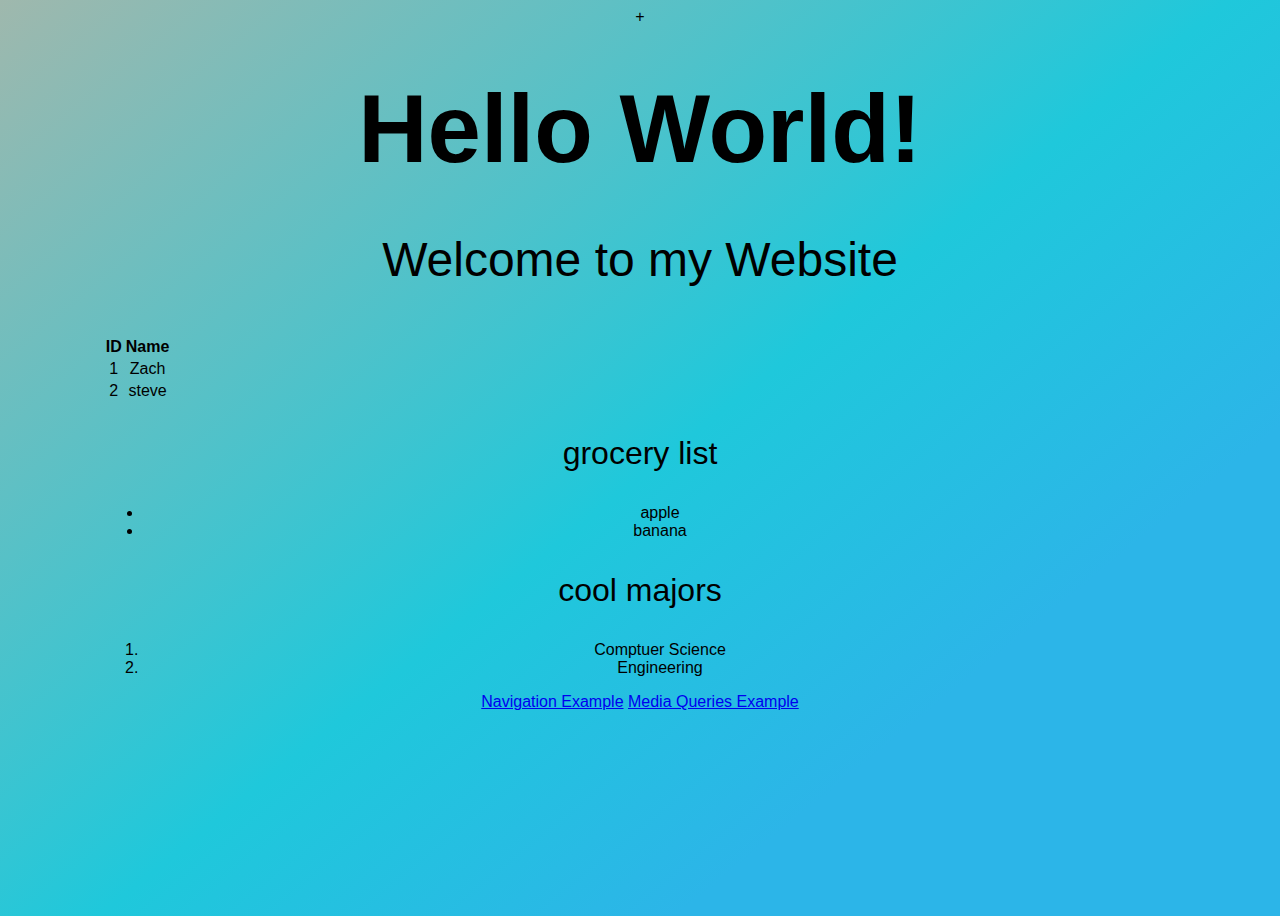
<file: helloworld.html>
<!DOCTYPE html>
<html lang="en">
<head>
    <meta charset="UTF-8">
    <meta name="viewport" content="width=device-width, initial-scale=1.0">
    <meta http-equiv="X-UA-Compatible" content="ie=edge">
    <title>My Website</title>
    <link rel="stylesheet" href="style.css">+
</head> 
<body>
    <div id="wrapper">
            <h1 id="link">Hello World!</h1>

            <p>Welcome to my Website</p>
        
            <!-- begin table -->
            <table>
                <tr>
                    <th>ID</th>
                    <th>Name</th>
                </tr>
                <tr>
                    <td>1</td>
                    <td>Zach</td>
                </tr>
                <tr>
                    <td>2</td>
                    <td>steve</td>
                </tr>
            </table>
            <!-- end table -->
        
            <!-- unordered list -->
            <p class="small">grocery list</p>
            <ul>
                <li>apple</li>
                <li>banana</li>
            </ul>
        
            <!-- ordered list -->
            <p class="small">cool majors</p>
            <ol>
                <li>Comptuer Science</li>
                <li>Engineering</li>
            </ol>

            <a href="nav.html">Navigation Example</a>
            <a href="media_queries.html">Media Queries Example</a>
    </div>
</body>
<script>

    document.addEventListener("DOMContentLoaded", function(){

        document.addEventListener('click', function(e){

            if (event.target.matches("#link")){
                window.open("https://www.google.com/");
            }

        });
    });

</script>
</html>
</file>
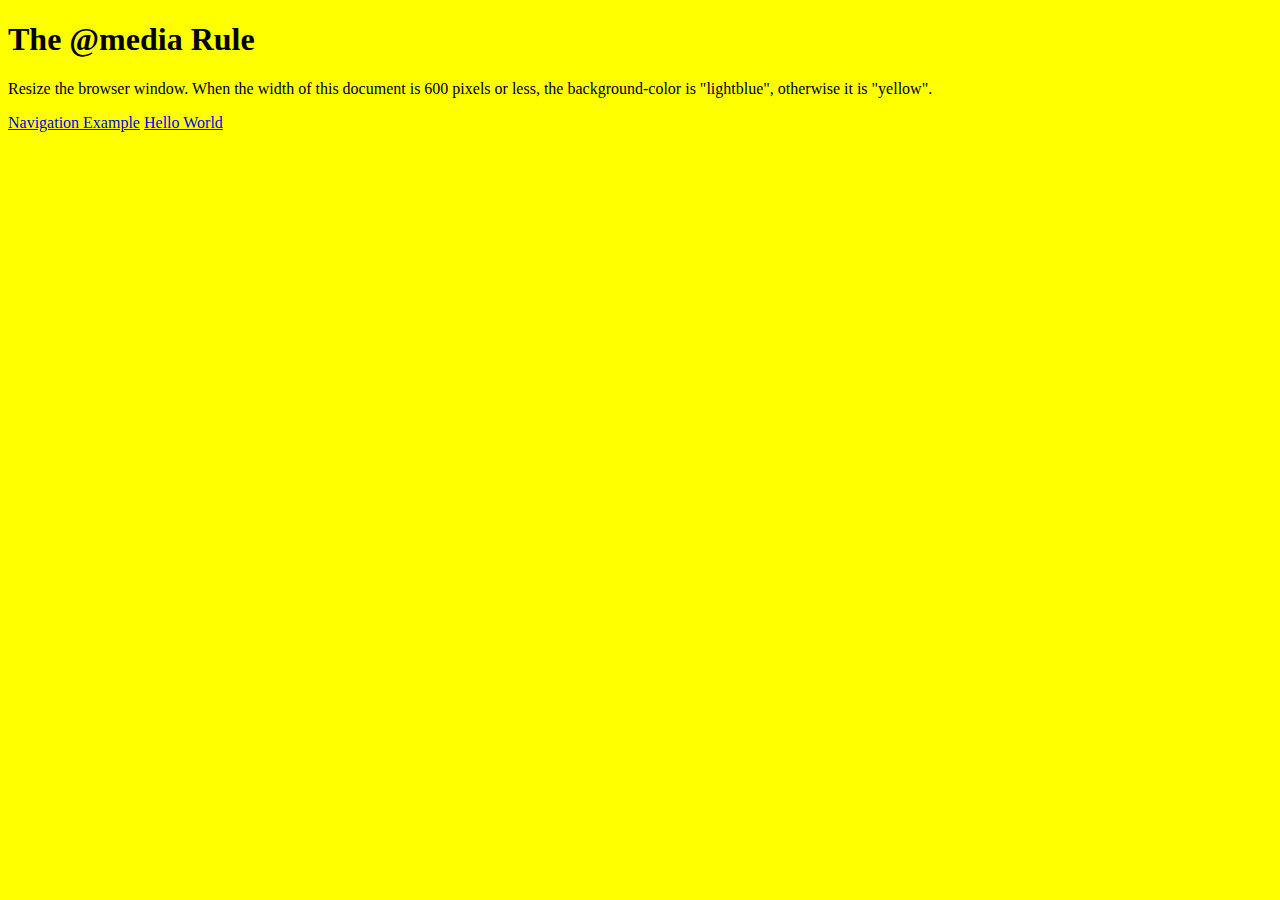
<file: media_queries.html>
<!DOCTYPE html>
<html lang="en">

<head>
    <meta charset="UTF-8">
    <meta name="viewport" content="width=device-width, initial-scale=1.0">
    <meta http-equiv="X-UA-Compatible" content="ie=edge">
    <title>Media Queries</title>
    <style>
        body {
            background-color: yellow;
        }

        @media only screen and (max-width: 500px) {
            body {
                background-color: blue;
            }
        }
    </style>
</head>

<body>
    <h1>The @media Rule</h1>

    <p>
        Resize the browser window. When the width of this document is 600 pixels or less, the background-color is
        "lightblue", otherwise it is "yellow".
    </p>
    <a href="nav.html">Navigation Example</a>
    <a href="helloworld.html">Hello World</a>
</body>

</html>
</file>
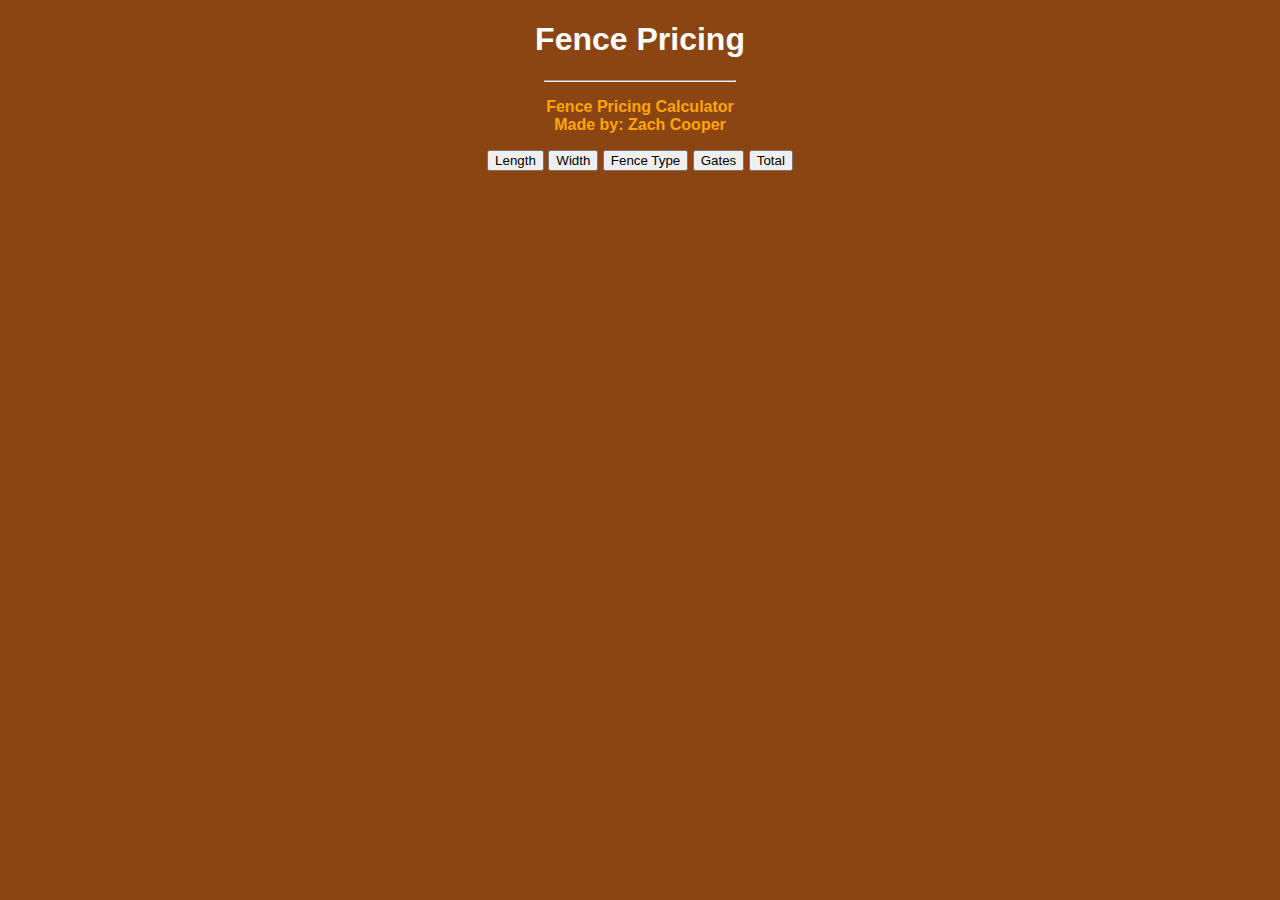
<file: cs101/fence.html>
<!DOCTYPE html>
<html lang="en">

<head>
    <meta charset="UTF-8">
    <meta name="viewport" content="width=device-width, initial-scale=1.0">
    <meta http-equiv="X-UA-Compatible" content="ie=edge">
    <title>Fence Pricing</title>
    <style type="text/css">
        body {
          background-color: saddlebrown;
          color: orange;
          font-family: helvetica;
          text-align: center;
        }
    
        hr {
          width: 15%;
          color: darkorange;
        }
    
        h1 {
          color: white;
        }
    
        section {
          margin-left: auto;
          margin-right: auto;
          text-align: center;
        }
      </style>
</head>

<body>
    <h1>Fence Pricing</h1>
    <hr />
    <p>
        <b>Fence Pricing Calculator<br />
            Made by: Zach Cooper
        </b>
    </p>

    <button onclick="length = prompt('Please enter the length', '1');">
        Length
    </button>

    <button onclick="width = prompt('Please enter the width', '1');">
        Width
    </button>

    <button onclick="fence_type = prompt('Please enter chainlink or wooden', 'Wooden');">
        Fence Type
    </button>

    <button onclick="gates = prompt('Please enter the number of gates (1, 2, or 3)', '1');">
        Gates
    </button>

    <button form="fence" onclick="fence_function(length, width, fence_type, gates);">
        Total
    </button>

    <script src="fence.js"></script>

    <script>
    //  write your js here
    </script>

</body>

</html>
</file>
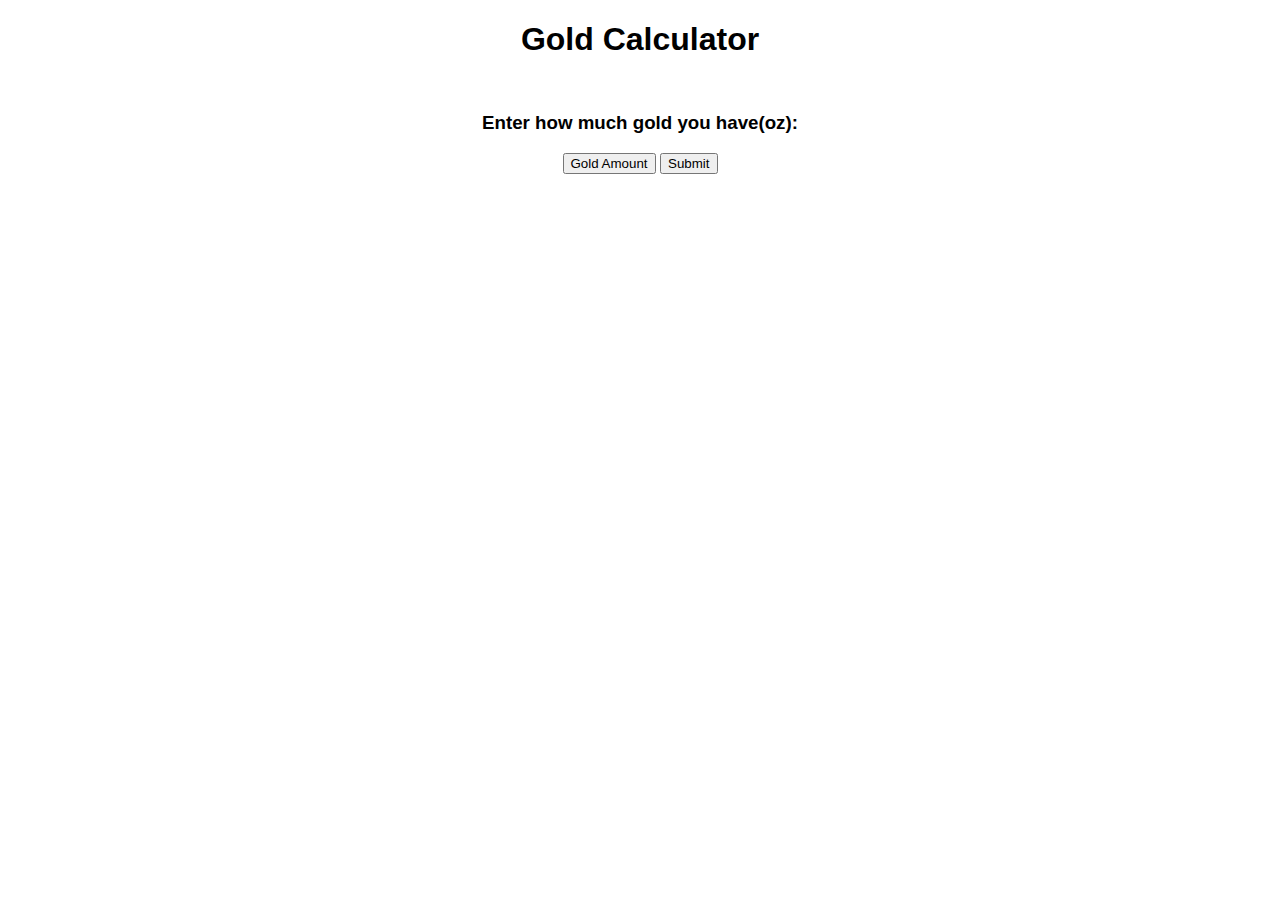
<file: cs101/gold_calc.html>
<!DOCTYPE html>
<html lang="en">

<head>
    <meta charset="UTF-8">
    <meta name="viewport" content="width=device-width, initial-scale=1.0">
    <meta http-equiv="X-UA-Compatible" content="ie=edge">
    <title>Gold Calculator</title>
    <style>
        * {
            font-family: Arial, Helvetica, sans-serif;
        }
        h1 {
            text-align: center;
            padding-bottom: 2rem;
            font-weight: 2rem;
        }
        div{
            text-align: center;
        }
    </style>
</head>
<body>
    <h1>Gold Calculator</h1>
    <div>
        <h3>Enter how much gold you have(oz):</h3>
        <!-- <input type="text" name="gold" id="gold"> -->
        <button onclick="gold = prompt('Enter how much gold you have(oz):', '1');">
            Gold Amount
        </button>
        <button onclick="goldCalc(gold);">Submit</button>
    </div>
</body>
<script src="https://cdnjs.cloudflare.com/ajax/libs/jquery/3.4.1/jquery.js"></script>
<script src="gold.js"></script>
</html>
</file>
<file: style.css>
* {
    font-family: Arial, Helvetica, sans-serif;
    text-align: center;
}
body {
    background-image: linear-gradient(141deg, #9fb8ad 0%, #1fc8db 51%, #2cb5e8 75%);
    background-repeat: no-repeat;
    min-height: 100vh;
}

h1 {
    font-size: 6rem;
    margin: 3rem 2rem 3rem 2rem;
    transition: 0.3s;
}

p {
    font-size: 3rem;
}

h1:hover {
    font-size: 15rem;
    transition: 0.8s;
    cursor: pointer;
}

.small{
    font-size: 2rem;
}

#wrapper{
    width: 85%;
    margin: auto;
}
</file>
